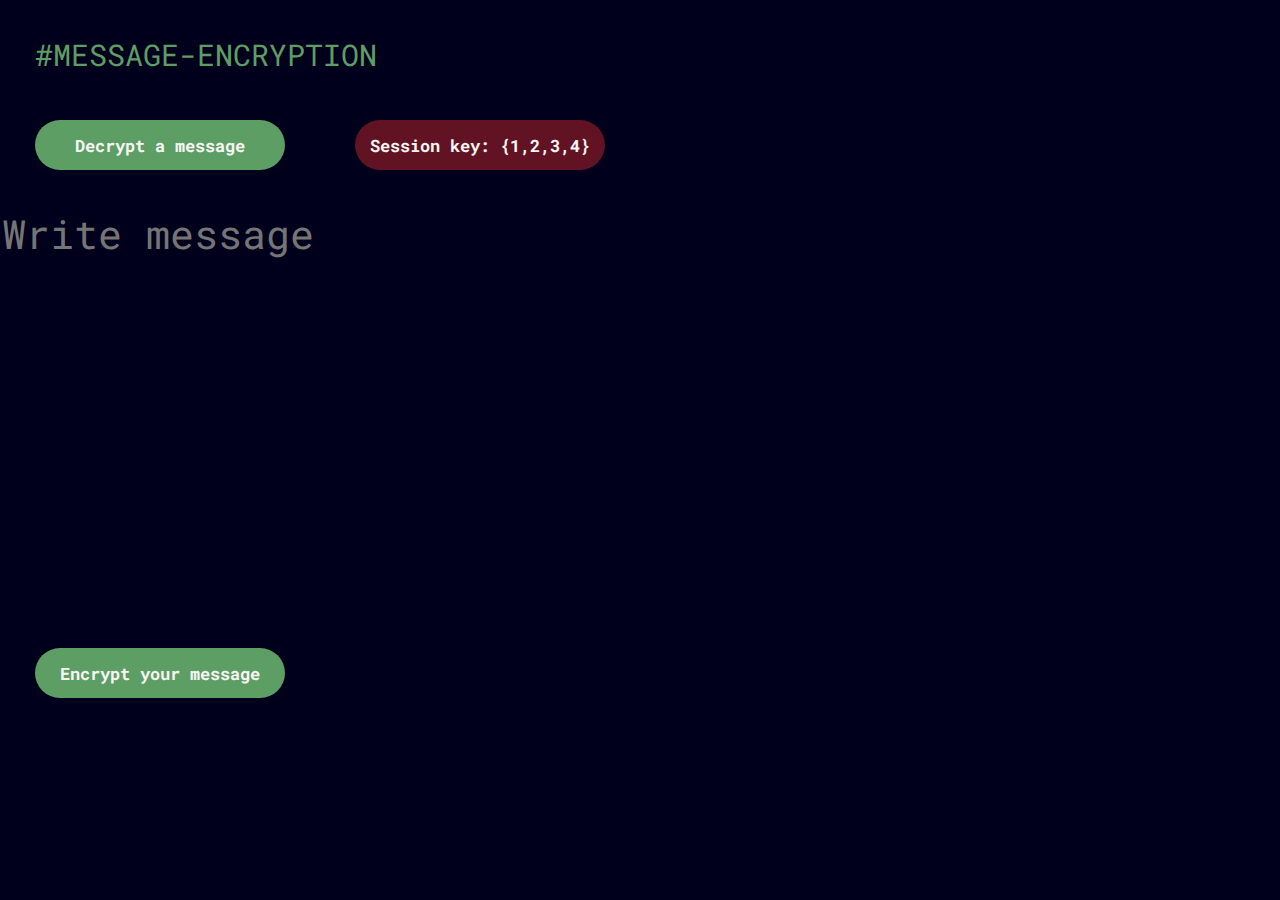
<file: index.html>
<!DOCTYPE html>
<html lang="en">
  <head>
    <meta charset="UTF-8" />
    <meta http-equiv="X-UA-Compatible" content="IE=edge" />
    <meta name="viewport" content="width=device-width, initial-scale=1.0" />
    <title>Cryptic Messages</title>
    <link rel="stylesheet" href="style.css" />
    <link rel="preconnect" href="https://fonts.googleapis.com" />
    <link rel="preconnect" href="https://fonts.gstatic.com" crossorigin />
    <link
      href="https://fonts.googleapis.com/css2?family=Roboto+Mono:wght@300;400;600&display=swap"
      rel="stylesheet"
    />
  </head>
  <body>
    <div class="header">#MESSAGE-ENCRYPTION</div>
    <div class="main-btns">
      <button class="decrypt-btn" onclick="window.location.href='decrypt.html'">
        Decrypt a message
      </button>
      <button id="key" class="key"></button>
    </div>
    <textarea id="input" placeholder="Write message"></textarea>
    <button id="btn">Encrypt your message</button>
    <div class="container">
      <p id="initial"></p>
      <p id="ecrypted-m"></p>
    </div>
    <script src="script.js"></script>
  </body>
</html>
</file>
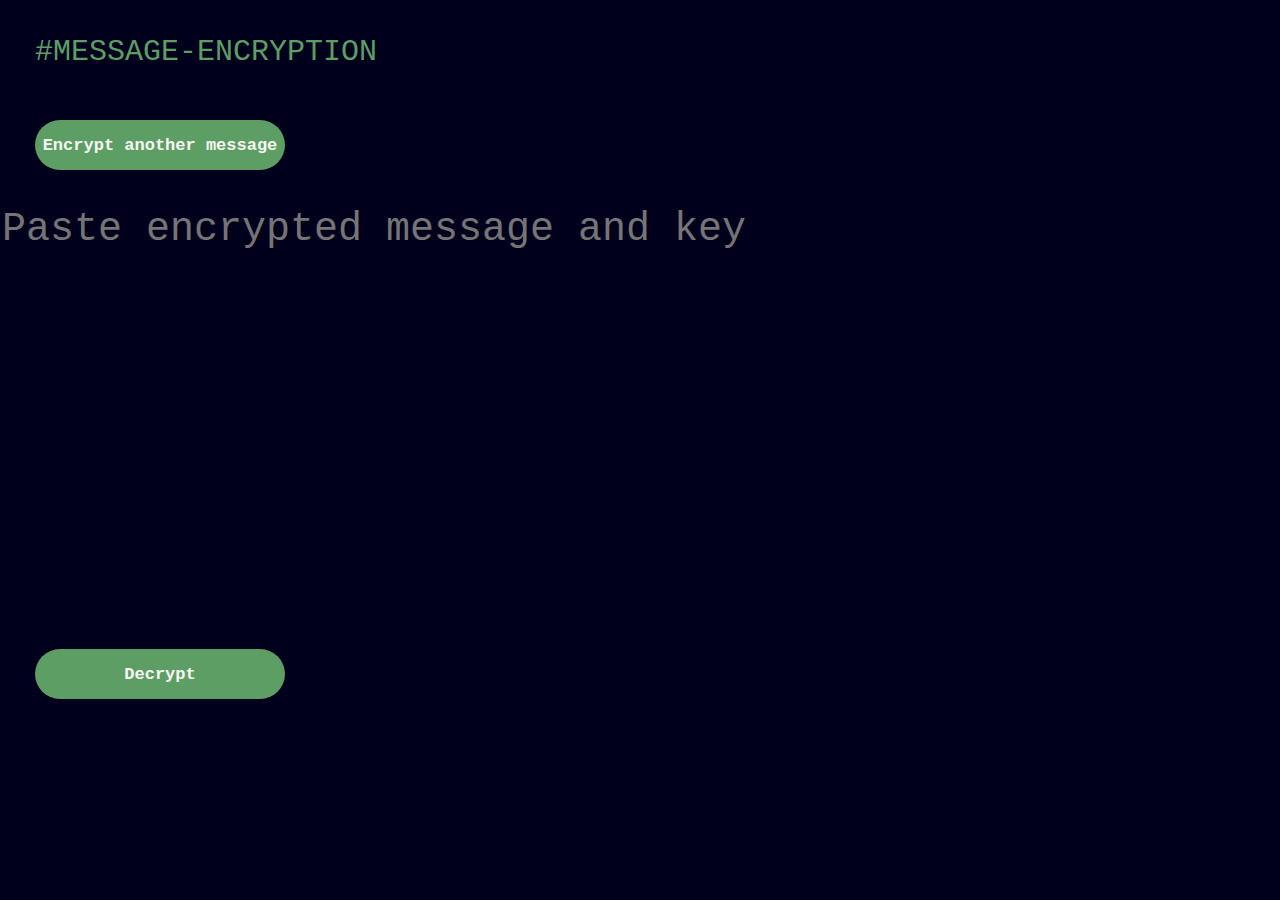
<file: decrypt.html>
<!DOCTYPE html>
<html lang="en">
  <head>
    <meta charset="UTF-8" />
    <meta http-equiv="X-UA-Compatible" content="IE=edge" />
    <meta name="viewport" content="width=device-width, initial-scale=1.0" />
    <title>Decrypt</title>
    <link rel="stylesheet" href="style.css" />
  </head>
  <body>
    <div class="header">#MESSAGE-ENCRYPTION</div>
    <button class="decrypt-btn" onclick="window.location.href='index.html'">
      Encrypt another message
    </button>
    <textarea
      id="encrypted-msg"
      placeholder="Paste encrypted message and key"
    ></textarea>
    <button id="btn-decrypt" onclick="getEncryptedData()">Decrypt</button>
    <p id="decrypted"></p>
    <script src="script.js"></script>
  </body>
</html>
</file>
<file: style.css>
html {
  background-color: #00001c;
  font-family: "Roboto Mono", monospace;
}

body {
  margin: 0px;
}

.container {
  display: flex;
  flex-direction: column;
  flex-wrap: wrap;
}
p {
  color: #ade9b3;
  font-size: 20px;
}

textarea {
  height: 400px;
  width: 100%;
  word-break: break-word;
  overflow: auto;
  outline: none;
  resize: none;
  border: none;
  background-color: #00001c;
  color: #f8f6f5;
  font-family: "Roboto Mono", monospace;
  font-size: 40px;
}

button {
  margin: 35px;
  height: 50px;
  width: 250px;
  border: none;
  border-radius: 100px;
  background-color: #5d9e64;
  color: #f8f6f5;
  font-family: "Roboto Mono", monospace;
  font-weight: bold;
  font-size: 17px;
  transition: 0.2s all;
}

button:hover {
  background-color: #91d198;
  cursor: pointer;
}

.key {
  background-color: rgba(247, 49, 49, 0.397);
}

.key:hover {
  cursor: unset;
  background-color: rgba(247, 49, 49, 0.397);
}

.main-btns {
  display: flex;
  gap: 0px;
  flex-wrap: wrap;
}

.header {
  margin-top: 35px;
  margin-left: 35px;
  width: 100%;
  height: 50px;
  background-color: #00001c;
  color: #5d9e64;
  font-size: 30px;
  transition: 0.2s all;
}
</file>
